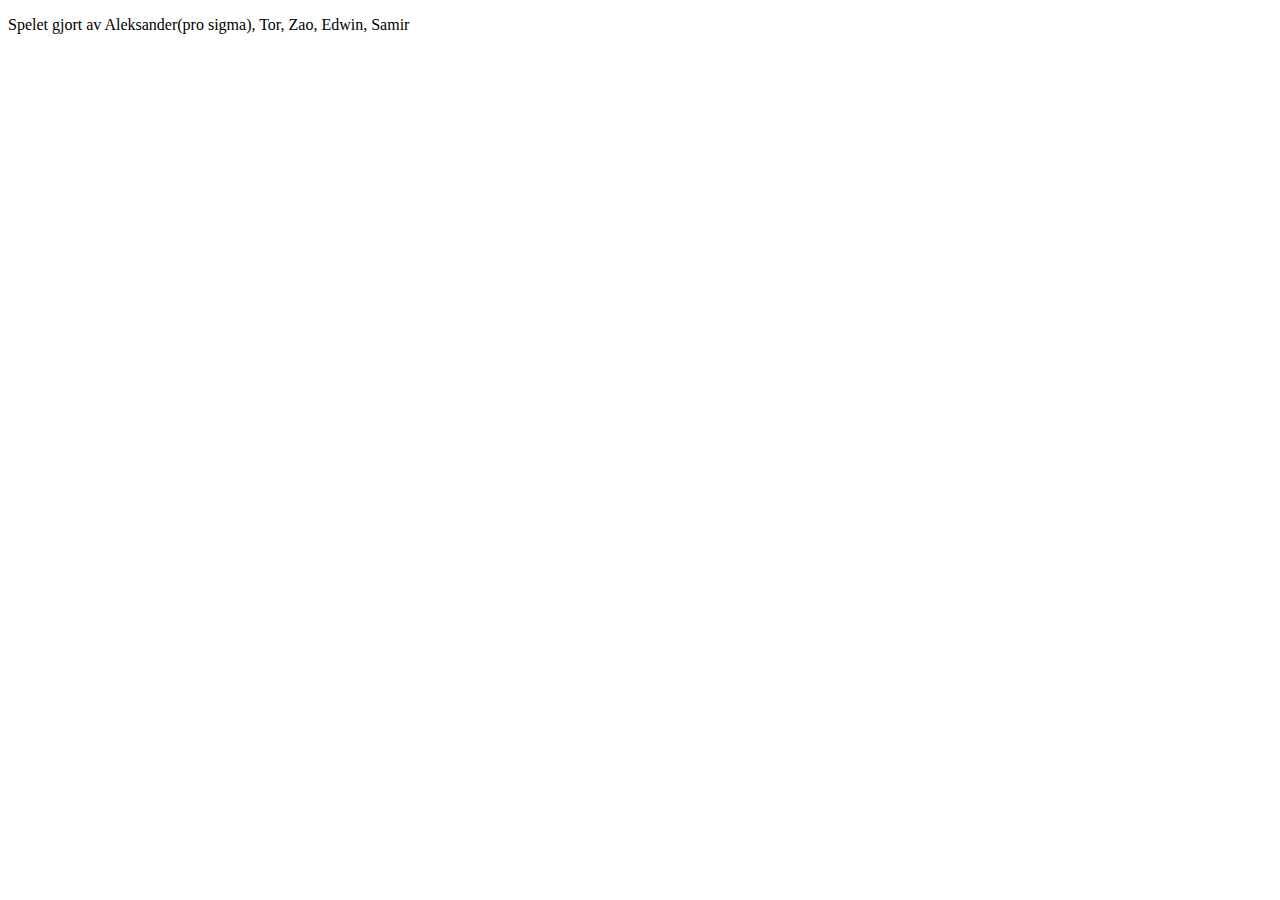
<file: credits.html>
<!DOCTYPE html>
<html lang="en">
<head>
    <meta charset="UTF-8">
    <meta name="viewport" content="width=device-width, initial-scale=1.0">
    <title>Document</title>
    <script src="redirect.js"></script>
</head>
<body>
    <div> <p>Spelet gjort av Aleksander(pro sigma), Tor, Zao, Edwin, Samir</p></div>
</body>
</html>
</file>
